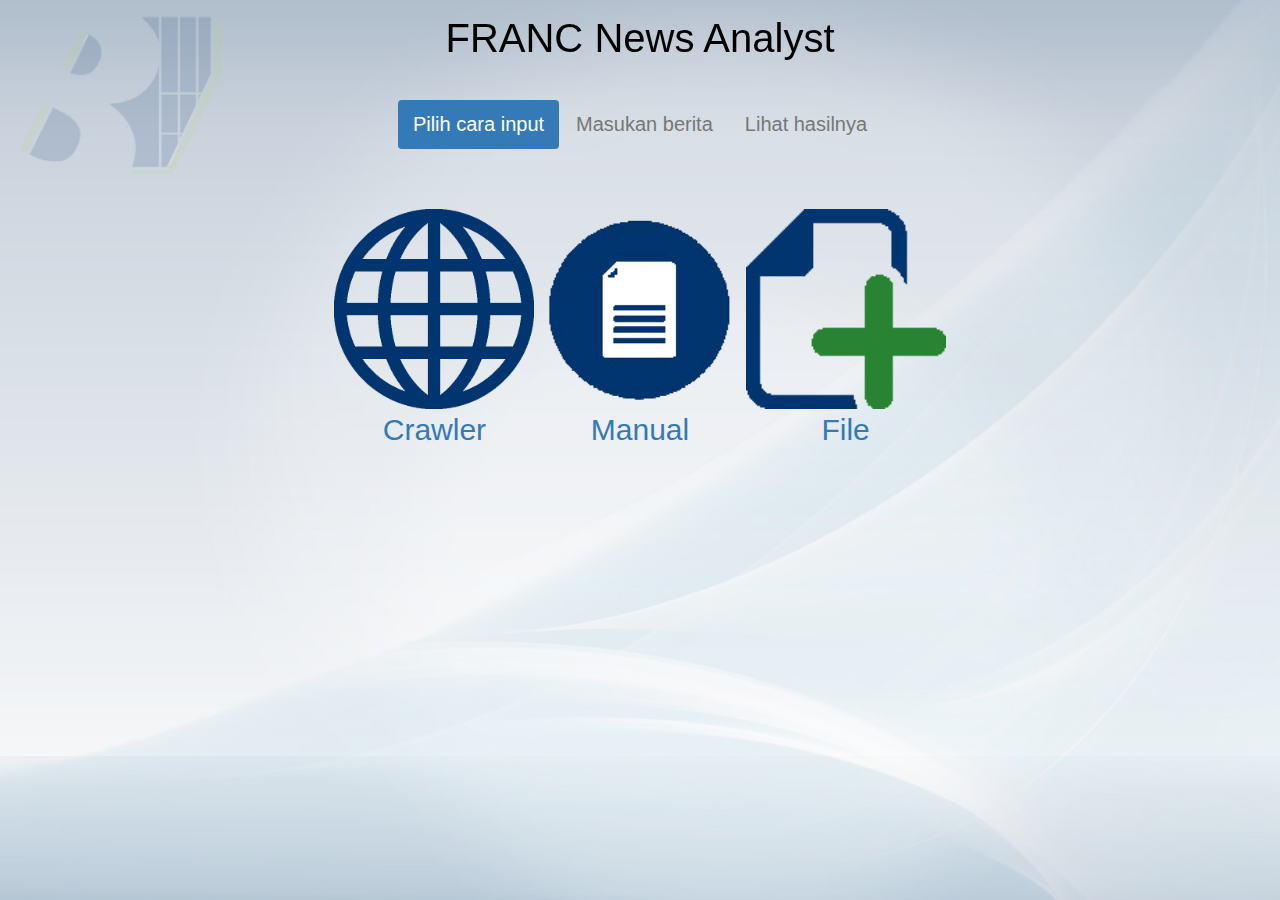
<file: web/index.html>
<!-- 
    Document   : index.html
    Author     : Nisa Dian Rachmadi
    Editor     : Try Ajitiono
-->

<html>
    <head>
        <!-- Style -->
        <link rel="stylesheet" href="assets/css/bootstrap.css">
        <link rel="stylesheet" type="text/css" href="assets/css/style.css">
        
        <!-- Title -->
        <title>FRANC News Analyst - Home</title>
    </head>
    <body>
        <!-- logo-->
        <div id="head" align="center">
            <a href="index.html"> 
                <span class="judul">FRANC</span>
                <span class="detail">News Analyst</span>
            </a>
        </div>
        <div id="berita" align="center">
            <div id="status" class="centered-pills">
                <ul class="nav nav-pills">
                    <li role="presentation" class="disabled active"><a href="#">Pilih cara input</a></li>
                    <li role="presentation" class="disabled"><a href="#">Masukan berita</a></li>
                    <li role="presentation" class="disabled"><a href="#">Lihat hasilnya</a></li>
                </ul>
            </div>
            <section>
                <a href="craw.html">
                    <img class="front" src="assets/images/web.png"><br>
                    <h>Crawler</h>
                </a>
            </section>
            <section>
                <a href="manual.html">
                    <img class="front" src="assets/images/form.png">
                    <br>
                    <h>Manual</h>
                </a>
            </section>
            <section>
                <a href="upload.html">
                    <img class="front" src="assets/images/file.png">
                    <br>
                    <h>File</h>
                </a>
            </section>
        </div>
        <footer>
            <!-- Masih kosong -->
        </footer>
    </body>
</html>
</file>
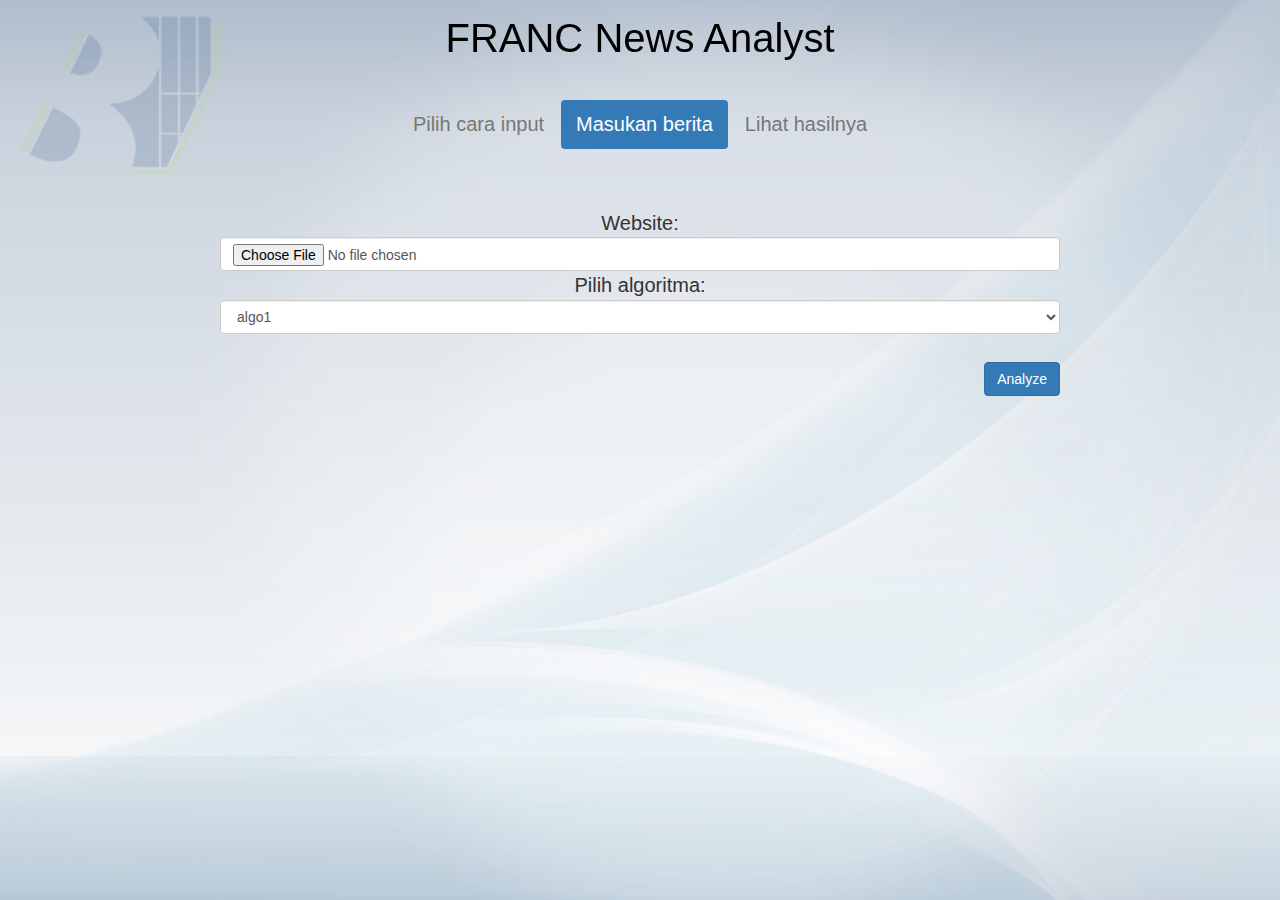
<file: web/upload.html>
<!-- 
    Document   : upload.html
    Author     : Nisa Dian Rachmadi
    Editor     : Try Ajitiono
-->

<html>
    <head>
        <!-- Style -->
        <link rel="stylesheet" href="assets/css/bootstrap.min.css">
        <link rel="stylesheet" type="text/css" href="assets/css/style.css">
        
        <!-- Title -->
        <title>FRANC News Analyst - Upload File</title>
    </head>
    <body>
        <!-- logo-->
        <div id="head" align="center">
            <a href="index.html">
                <span class="judul">FRANC</span>
                <span class="detail">News Analyst</span>
            </a>
        </div>
        <div id="berita" align="center">
            <div id="status" class="centered-pills">
                <ul class="nav nav-pills" >
                    <li role="presentation" class="disabled"><a href="#">Pilih cara input</a></li>
                    <li role="presentation" class="disabled active"><a href="#">Masukan berita</a></li>
                    <li role="presentation" class="disabled"><a href="#">Lihat hasilnya</a></li>
                </ul>
            </div>
            <form class="center">
                Website:<br>
                <input type="file" class="form-control right" placeholder="Link" size="118"><br>
                Pilih algoritma:
                <select class="form-control">
                        <option>algo1</option>
                        <option>algo2</option>
                        <option>algo3</option>
                </select>
                <br>
                <input type="submit" action="upload-wekaproses.jsp" class="btn btn-primary" value="Analyze" size="30" style="float: right"> 
            </form>
        </div>
        <footer>
        </footer>
    </body>
</html>
</file>
<file: web/assets/css/style.css>
div{
    display: block;
}
body{
    margin: 0px;
    background-image: url("../images/wallpaper.jpg");
    background-size: cover;
}
#head{
    height: 60px;
    padding-top: 10px;
    padding-bottom: 10px;
    position: fixed;
    width: 100%;
    padding-right: 70px;
    padding-left: 70px;
    display: inline;
    z-index: 10;
    font-family: sans-serif;
    font-size: 40px;
}
#head a{
    color: black;
}
.right{
    float: right !important;
    z-index: 10;	
}
#status{
    position: relative;
    margin-top: 60px;
    margin-bottom: 60px;
}
#berita{
    margin-top: 0px;
    padding:40px;
    width: auto;
    height: auto;
    font-size: 20px;
}
.center{
    margin-right: auto;
    margin-left: auto;
    width: 70%;
}
img.front{
    width: 200px;
    height: 200px;
}
#berita section{
    display: inline-block;
    width: auto;
    font-size: 30px;	
}
#berita section:hover{
    background-color: #6fcee9;
}
#feedback nav ul li{
    font-size: 20px;
    list-style: none;
}
a{
    text-decoration: none; 
}
.change{
display:block;
width:auto;
height:auto;
}
 .change:hover{
display:block;
width:auto;
height:auto;
  }

.drop{
position:absolute;
background:#000;
margin:0;
padding:10px;
font-family: 'Exo 2', sans-serif;
color:#FFF;
visibility:hidden;
display:inline;
}
.change:hover+.drop,.drop:hover{
/*_________^_________^___________*/
position:absolute;
background:#b3b3b3;
margin:0;
padding:10px;
font-family: 'Exo 2', sans-serif;
color:black;
visibility:visible;
display: inline;
 }
#berita table{
    text-align: center;
    font-size: 20px;
}
a:hover{
    text-decoration:underline;;
}
/* centered pills */
.centered-pills {  
    text-align: center
}
.centered-pills ul.nav-pills {
    display: inline-block
}
.centered-pills li {
    display: inline
}
.centered-pills a {
    float: left
}
* html .centered-pills ul.nav-pills, *+html .centered-pills ul.nav-pills {
    display: inline
}
</file>
